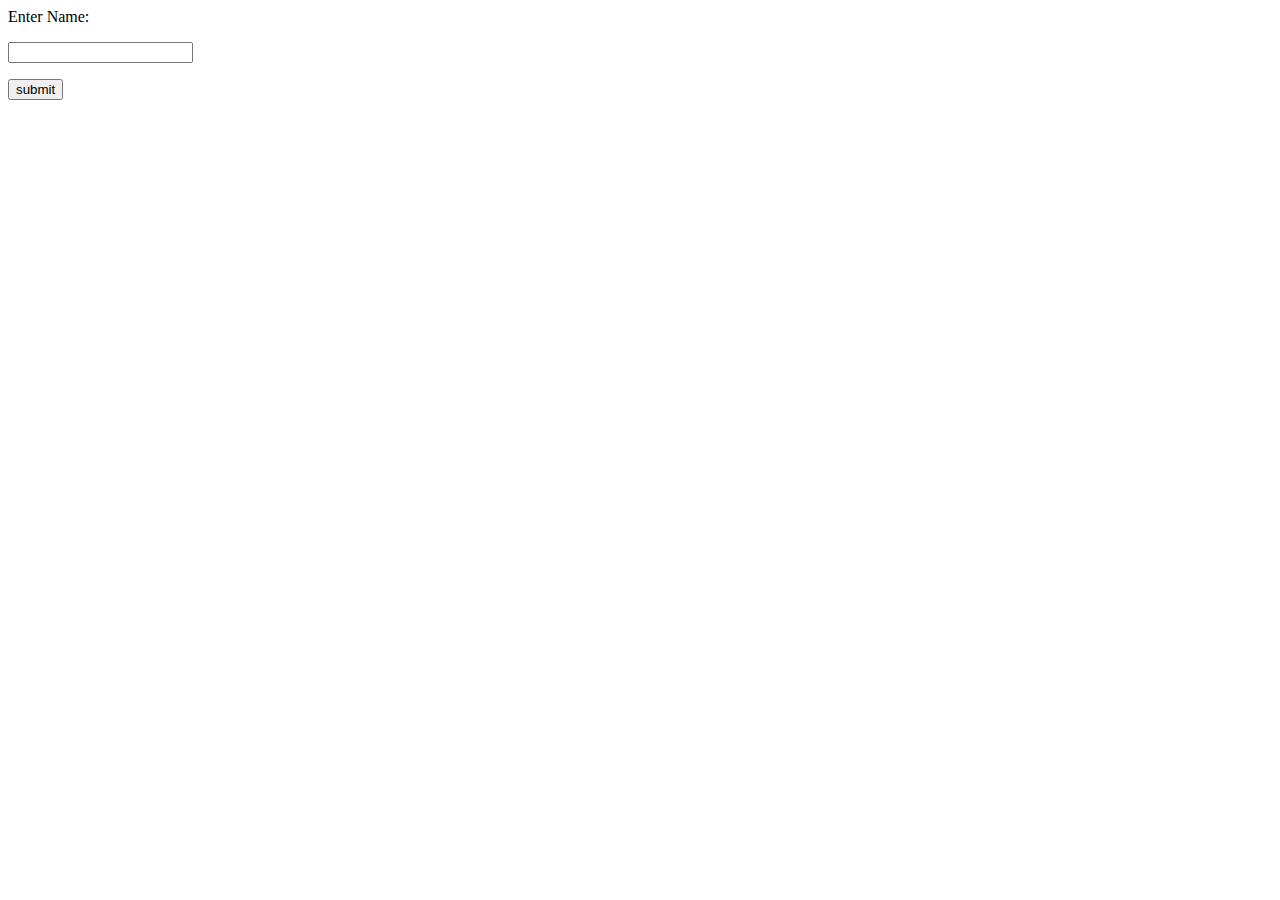
<file: Assignments/Assignment 1/A.Jesheebajency M3/ibm.html>
<html>
   <body>
      <form action = "http://localhost:5000/login" method = "post">
         <p>Enter Name:</p>
         <p><input type = "text" name = "nm" /></p>
         <p><input type = "submit" value = "submit" /></p>
      </form>   
   </body>
</html>
</file>
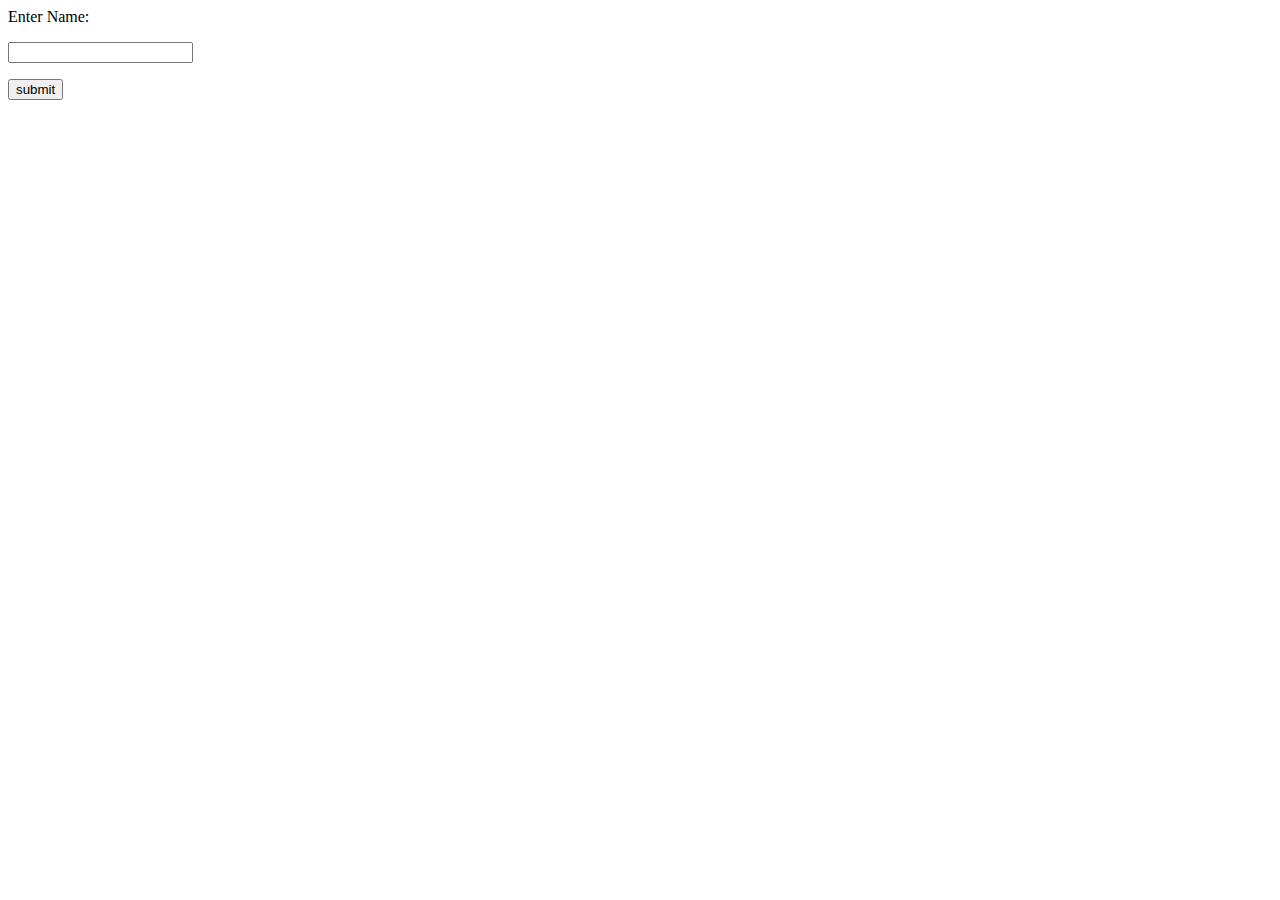
<file: Assignments/Assignment 1/A.Jesheebajency M3/register.html>
<html>
<body>
<form action = "http://localhost:5000/login" method = "post">
<p>Enter Name:</p>
<p><input type = "text" name = "nm" /></p>
<p><input type = "submit" value = "submit" /></p>
</form>
</body>
</html>
</file>
